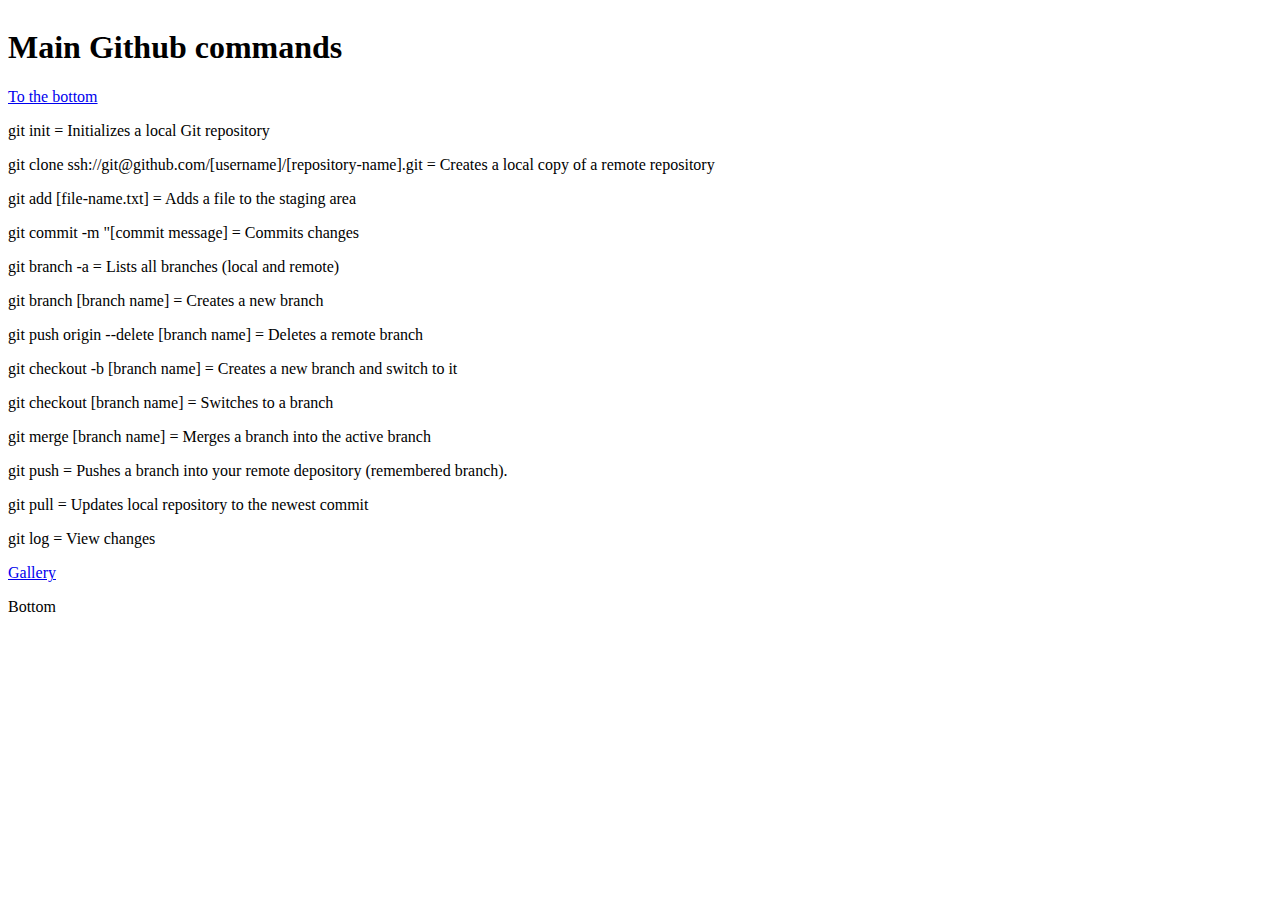
<file: ChuprinVV_10th_task/index.html>
<!DOCTYPE html>
<html lang="en">
    <head>
        <meta charset="utf-8">
        <title>Github</title>
        <link rel="stylesheet" href="./CSS/style.css">
    </head>
    <body>
        <div> 
            <h1>Main Github commands</h1>
            <p class="text_align">
                <a href="#End">To the bottom</a>
            </p>
            <p>git init = Initializes a local Git repository</p> 
            <p>git clone ssh://git@github.com/[username]/[repository-name].git = Creates a local copy of a remote repository</p>
            <p>git add [file-name.txt] = Adds a file to the staging area</p>
            <p>git commit -m "[commit message] = Commits changes</p>
            <p>git branch -a = Lists all branches (local and remote)</p>
            <p>git branch [branch name] = Creates a new branch</p>
            <p>git push origin --delete [branch name] = Deletes a remote branch</p>
            <p>git checkout -b [branch name] = Creates a new branch and switch to it</p>
            <p>git checkout [branch name] = Switches to a branch</p>
            <p>git merge [branch name] = Merges a branch into the active branch</p>
            <p>git push = Pushes a branch into your remote depository (remembered branch).</p>
            <p>git pull = Updates local repository to the newest commit</p>
            <p>git log = View changes</p>
           
            <p><a href="Pages/gallery.html">Gallery</a></p>
            <p id="End">Bottom</p>
        </div>
    </body>
</html>
</file>
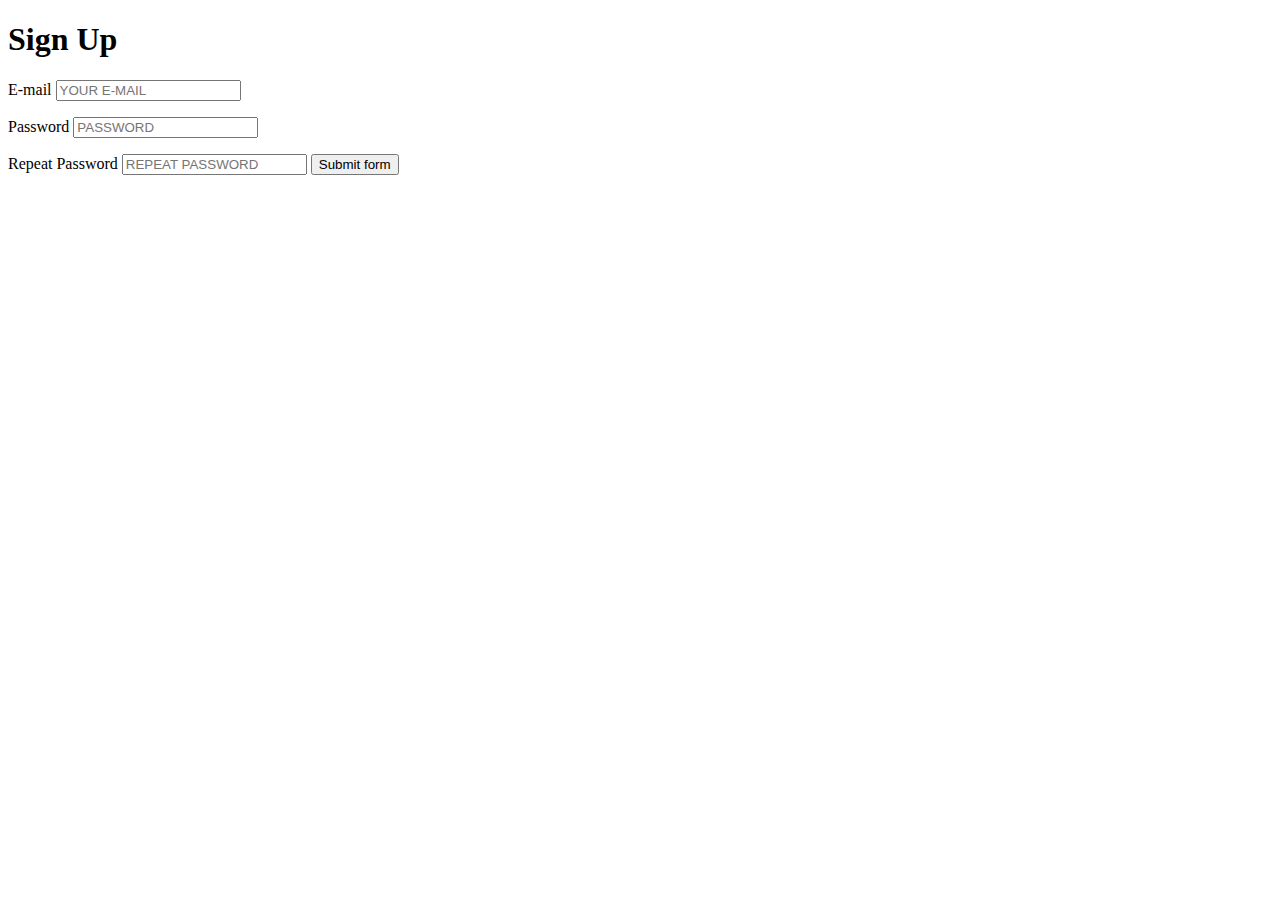
<file: ChuprinVV_4th_task/index.html>
<!DOCTYPE html>
<html lang="en">
    <head>
        <meta charset=utf-8">
        <title>Sign Up</title>
    </head>
    <body>
            <h1>Sign Up</h1>
            <form action="https://fom.in.ua/echo" method="post">
            <p>
                <label>
                    <span>E-mail</span>
                    <input type="email" name="email" placeholder="YOUR E-MAIL" required>
                </label>
            </p>
            <p>
                <label>
                    <span>Password</span>
                    <input type="password" name="password" placeholder="PASSWORD" required minlength="4"
                    maxlength="8">
                </label>
            </p>
                <label>
                    <span>Repeat Password</span>
                    <input type="password" name="password" placeholder="REPEAT PASSWORD" required minlength="4"
                    maxlength="8">
                </label>
                    <button type="submit">Submit form</button>
            </form>            
    </body>    
</html>
</file>
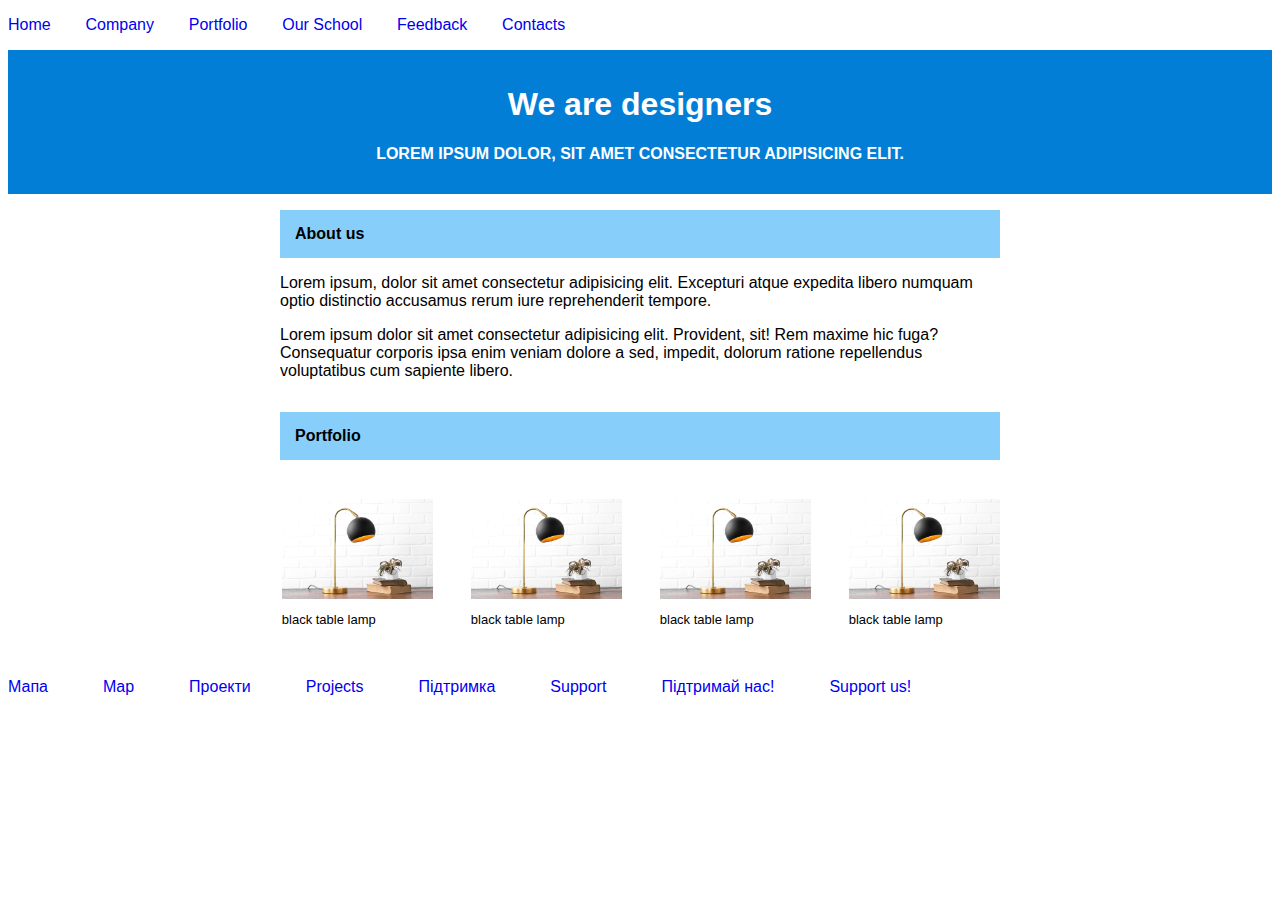
<file: ChuprinVV_8th_task/index.html>
<!doctype html>
<html lang="en">
    <head>
        <meta charset="utf-8">
        <title>We are designers</title>
        <link rel="stylesheet" href="CSS/style.css"> 
    </head>
    <body>
        <header class="header">
            <nav class="header__nav">
                <ul class="override">
                    <li class="header__li"><a href="#" class="text__decor">Home</a></li>
                    <li class="header__li"><a href="#" class="text__decor">Company</a></li>
                    <li class="header__li"><a href="#" class="text__decor">Portfolio</a></li>
                    <li class="header__li"><a href="#" class="text__decor">Our School</a></li>
                    <li class="header__li"><a href="#" class="text__decor">Feedback</a></li>
                    <li class="header__li"><a href="#" class="text__decor">Contacts</a></li>
                </ul>
            </nav>
        </header>
        <div class="container__top">
            <div class="header__top">
            <h1>We are designers</h1>
            <p class="header__subtitle">Lorem ipsum dolor, sit amet consectetur adipisicing elit.</p>    
            </div>
        </div>
        <main class="container__main">
            <div class="about__us">
                <p class="header__2">About us</p>
                <p>Lorem ipsum, dolor sit amet consectetur adipisicing elit. Excepturi atque expedita libero numquam optio distinctio accusamus rerum iure reprehenderit tempore.</p>
                <p>Lorem ipsum dolor sit amet consectetur adipisicing elit. Provident, sit! Rem maxime hic fuga? Consequatur corporis ipsa enim veniam dolore a sed, impedit, dolorum ratione repellendus voluptatibus cum sapiente libero.</p>
            </div>
            <div class="cards__main">
                <p class="header__2">Portfolio</p>
                <div class="row">
                    <div class="image__holder inline"><img src="img/black_lamp_2.png" alt="black_lamp">
                        <p class="card__descr">black table lamp</p>
                    </div>
                    <div class="image__holder inline"><img src="img/black_lamp_2.png" alt="black_lamp">
                        <p class="card__descr">black table lamp</p>
                    </div>
                    <div class="image__holder inline"><img src="img/black_lamp_2.png" alt="black_lamp">
                        <p class="card__descr">black table lamp</p>
                    </div>
                    <div class="image__holder inline"><img src="img/black_lamp_2.png" alt="black_lamp">
                        <p class="card__descr">black table lamp</p>
                    </div>
                </div>
            </div>
        </main>
        <footer class="footer">
            <nav>
                <ul class="footer__links--1 override">
                    <li class="header__li"><a href="/Map/" class="text__decor">Мапа</a></li>
                    <li class="header__li"><a href="/Map-en/" class="text__decor">Map</a></li>
                    <li class="header__li"><a href="/Projects/" class="text__decor">Проекти</a></li>
                    <li class="header__li"><a href="/Projects-en/" class="text__decor">Projects</a></li>
                    <li class="header__li"><a href="/support/" class="text__decor">Підтримка</a></li>
                    <li class="header__li"><a href="/support-en/" class="text__decor">Support</a></li>
                    <li class="header__li"><a href="/donate/#/" class="text__decor">Підтримай нас!</a></li>
                    <li class="header__li"><a href="/donate-en/" class="text__decor">Support us!</a></li>
                </ul> 
            </nav>
        </footer>
    </body>
</html>
</file>
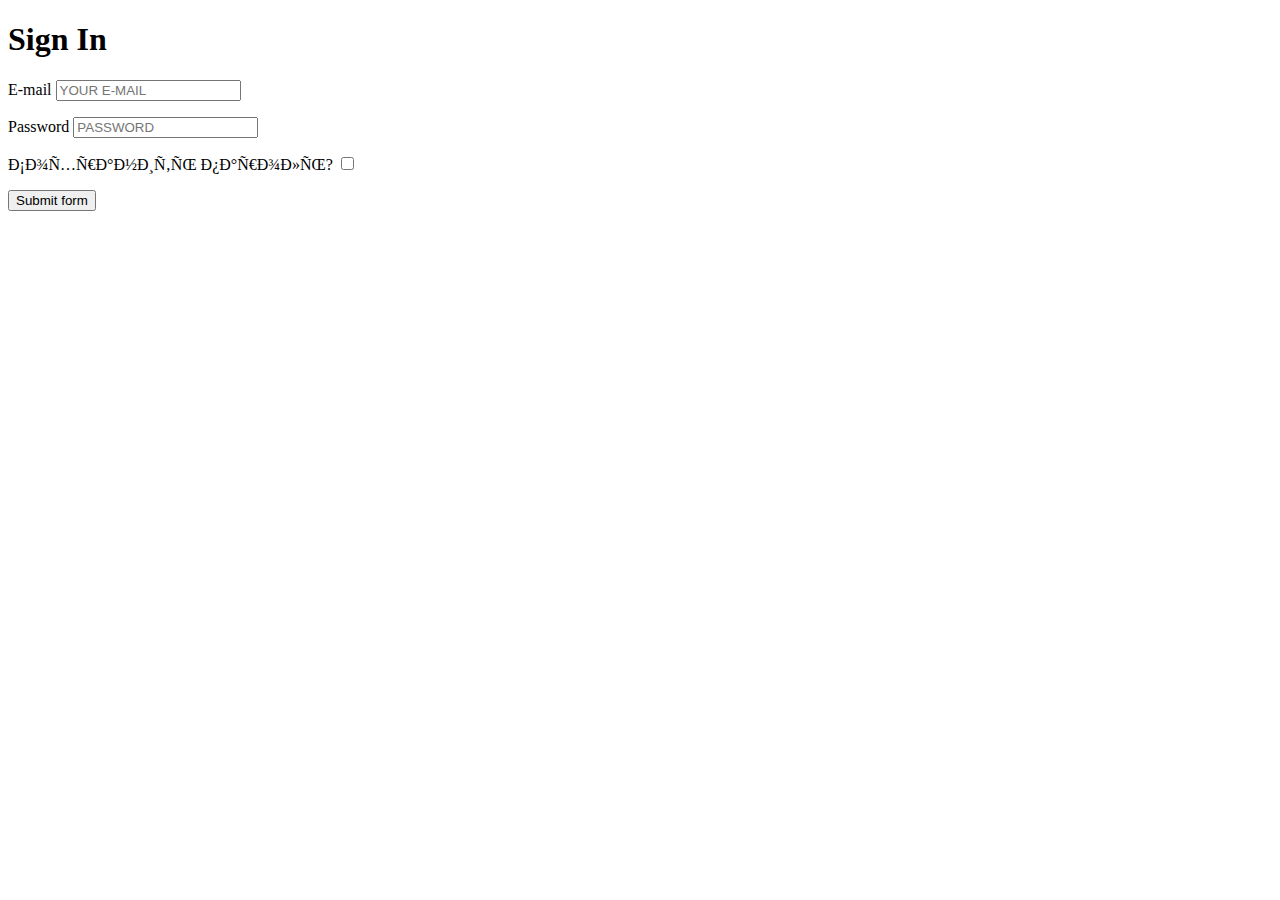
<file: ChuprinVV_4th_task/page2.html>
<!DOCTYPE html>
<html lang="en">
    <head>
        <meta charset=utf-8">
        <title>Sign In</title>
    </head>
    <body>
        <h1>Sign In</h1>
        <form action="https://fom.in.ua/echo" method="post">
            <p>
                <label>
                    <span>E-mail</span>
                    <input type="email" name="email" placeholder="YOUR E-MAIL"required>
                </label>
            </p>
            <p>
                <label>
                    <span>Password</span>
                    <input type="password" name="password" placeholder="PASSWORD" required minlength="4"
                    maxlength="8">
                </label>
            </p>
            <p>
                <label>
                    <span>Сохранить пароль?</span>
                    <input type="checkbox" name="YesOrNo">
                </label>
            </p>
            <button type="submit">Submit form</button>
        </form>
    </body>
</html>
</file>
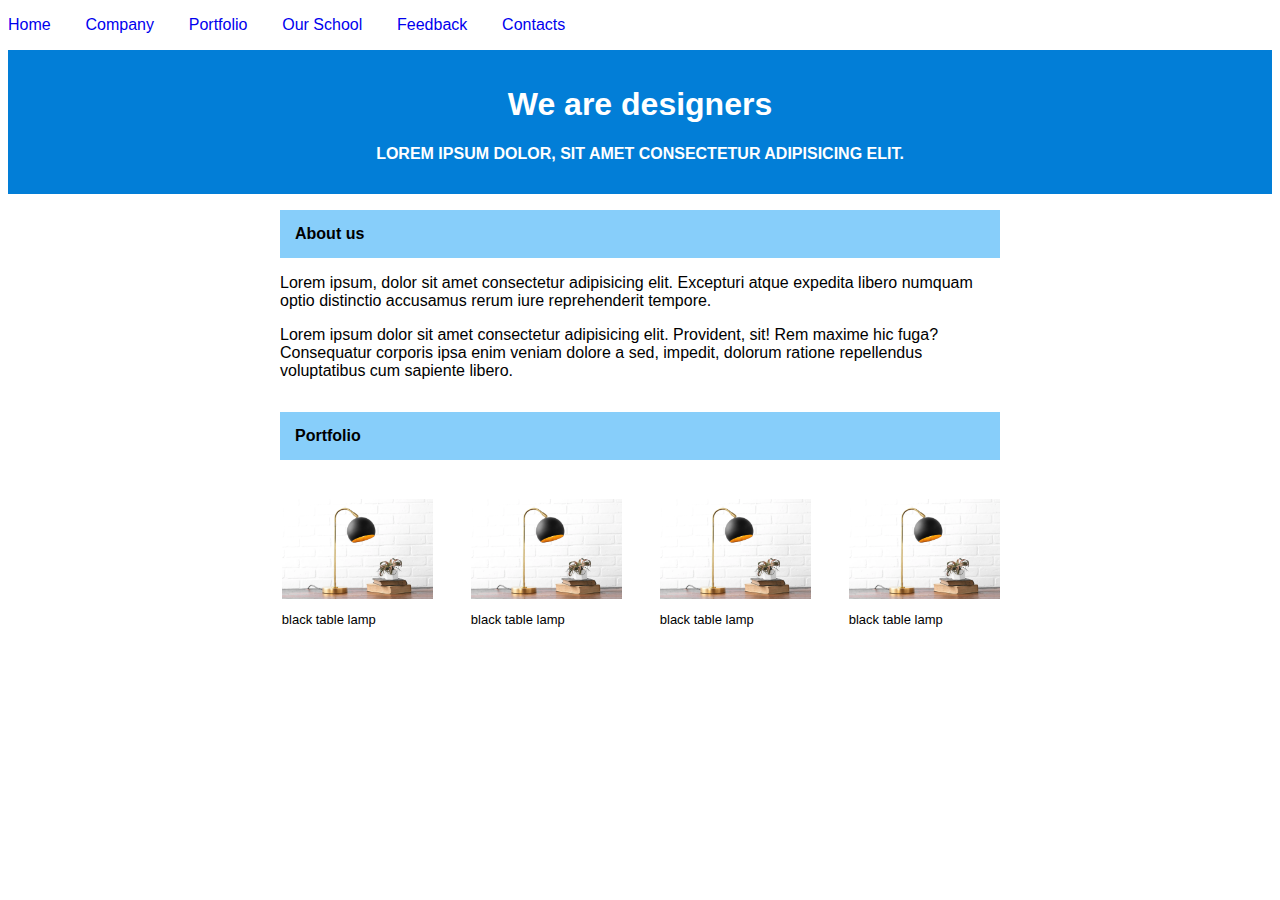
<file: ChuprinVV_7th_task/index_1.html>
<!doctype html>
<html lang="en">
    <head>
        <meta charset="utf-8">
        <title>We are designers</title>
        <link rel="stylesheet" href="CSS/style.css"> 
    </head>
    <body>
        <div class="container">
            <div class="header">
                <div class="header_nav">
                    <ul class="override">
                        <li class="header_li"><a href="#" class="text_decor">Home</a></li>
                        <li class="header_li"><a href="#" class="text_decor">Company</a></li>
                        <li class="header_li"><a href="#" class="text_decor">Portfolio</a></li>
                        <li class="header_li"><a href="#" class="text_decor">Our School</a></li>
                        <li class="header_li"><a href="#" class="text_decor">Feedback</a></li>
                        <li class="header_li"><a href="#" class="text_decor">Contacts</a></li>
                    </ul>
                </div>
            </div>
        </div>
        <div class="container_top">
            <div class="header_top">
            <h1>We are designers</h1>
            <p class="header_subtitle">Lorem ipsum dolor, sit amet consectetur adipisicing elit.</p>    
            </div>
        </div>
        <div class="container_main">
            <div class="about_us">
                <p class="header_2">About us</p>
                <p>Lorem ipsum, dolor sit amet consectetur adipisicing elit. Excepturi atque expedita libero numquam optio distinctio accusamus rerum iure reprehenderit tempore.</p>
                <p>Lorem ipsum dolor sit amet consectetur adipisicing elit. Provident, sit! Rem maxime hic fuga? Consequatur corporis ipsa enim veniam dolore a sed, impedit, dolorum ratione repellendus voluptatibus cum sapiente libero.</p>
            </div>
            <div class="cards_main">
                <p class="header_2">Portfolio</p>
                <div class="row">
                    <div class="image_holder inline"><img src="img/black_lamp_2.png" alt="black_lamp">
                        <p class="card_descr">black table lamp</p>
                    </div>
                    <div class="image_holder inline"><img src="img/black_lamp_2.png" alt="black_lamp">
                        <p class="card_descr">black table lamp</p>
                    </div>
                    <div class="image_holder inline"><img src="img/black_lamp_2.png" alt="black_lamp">
                        <p class="card_descr">black table lamp</p>
                    </div>
                    <div class="image_holder inline"><img src="img/black_lamp_2.png" alt="black_lamp">
                        <p class="card_descr">black table lamp</p>
                    </div>
                </div>
            </div>
        </div>
    </body>
</html>
</file>
<file: ChuprinVV_10th_task/CSS/style.css>
div{
    display: inline-block
}
</file>
<file: ChuprinVV_8th_task/CSS/style.css>
@import "header.css";
@import "cards.css";
* {
    font-family: Arial;
    box-sizing: border-box;
}
.container__top {
    margin: 0 auto;
}
.header__top {
    max-width: 100%;
    font-weight: 700;
    padding: 15px;
    background-color: rgb(2, 126, 215);
    text-align: center;
    color: rgb(255, 255, 255)
}
.header__subtitle {
    text-transform: uppercase
}
.container__main {
    max-width: 1200px;
    margin: 0 auto;
}
.about__us {
    display: inline-block;
    margin: 0 20%
}
.header__2 {
    font-weight: 700;
    padding: 15px;
    background-color: lightskyblue;
}
</file>
<file: ChuprinVV_7th_task/CSS/style.css>
* {
    font-family: Arial;
    box-sizing: border-box;
}
.container {
    max-width: 100%;
}
.header > div {
    max-width: 60%;
}
.header_nav {
    list-style: none;
}
.override {
    padding-inline-start: 0px;
}
.header_li {
    display: inline-block;
    margin-right: 4%;
}
.text_decor {
    text-decoration: none;
}
.container_top {
    margin: 0 auto;
}
.header_top {
    max-width: 100%;
    font-weight: 700;
    padding: 15px;
    background-color: rgb(2, 126, 215);
    text-align: center;
    color: rgb(255, 255, 255)
}
.header_subtitle {
    text-transform: uppercase
}
.container_main {
    max-width: 1200px;
    margin: 0 auto;
}
.about_us {
    display: inline-block;
    margin: 0 20%
}
.header_2 {
    font-weight: 700;
    padding: 15px;
    background-color: lightskyblue;
}
.cards_main {
    margin: 0 20%;
}
.row {
    max-width: 1200px;
    margin: 0% 0% 0% -5%;
    font-size: 0%;
}
.image_holder img {    
    max-width: 100%;
    margin-block-start: 0;
    margin-block-end: 0;
    background: lightblue
}
.inline {
    display: inline-block;
    width: 20%;
    margin: 3% 0% 0% 5%;
}
.card_descr {
    max-width: 100%;
    font-weight: 400;
    font-size:small;
}
</file>
